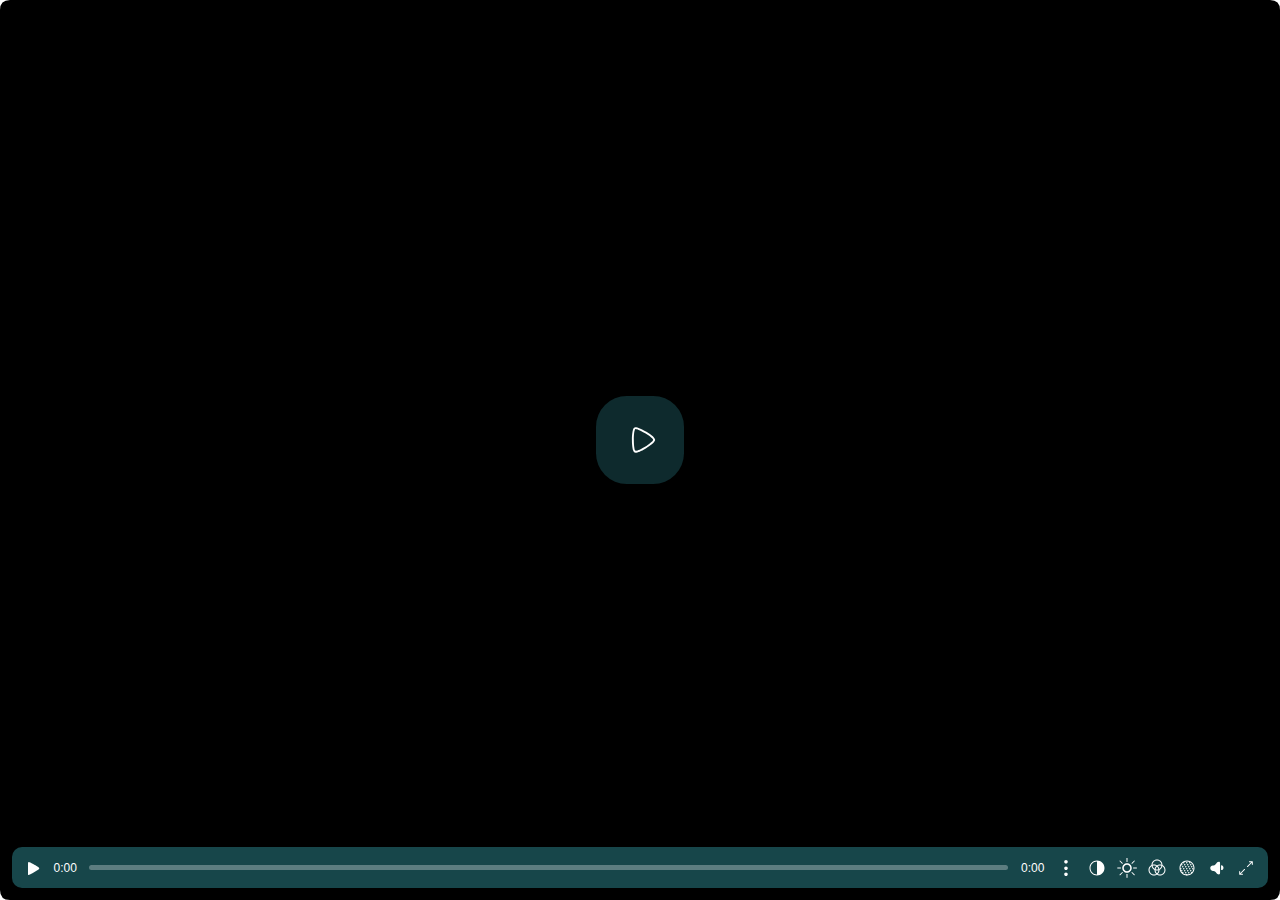
<file: Player/playerjs.html>
<!DOCTYPE html PUBLIC "-//W3C//DTD XHTML 1.0 Strict//EN" "http://www.w3.org/TR/xhtml1/DTD/xhtml1-strict.dtd">
<html xmlns="http://www.w3.org/1999/xhtml" lang="en" xml:lang="en">
	<head>
		<title></title> 
        <meta charset="UTF-8">
        <script src='playerjs.js' type='text/javascript'></script>
	</head>
	<body>
    <style>
        html,body{
            margin:0;padding:0;width:100%;height:100%;
        }
    </style>
        
    <div id="playerjs" style="width:100%;height:100%;"></div>
        
    <script type="text/javascript">
            
        var ps = location.href.substr(location.href.indexOf("html?")+5).split("&");
            
        var vs = {id:"playerjs", file:"https://siloh.pluto.tv/lilo/production/SkyNews/master_1.m3u8"};
            
        for(var i = 0; i<ps.length; i++){
            var p = ps[i].substr(0,ps[i].indexOf("="));
            var v = ps[i].substr(ps[i].indexOf("=")+1);
            if(p!=v){
                vs[p] = decodeURIComponent(v);
            }
        }
            
        var playerjs = new Playerjs(vs);
            
    </script>
</body>
</html>
</file>
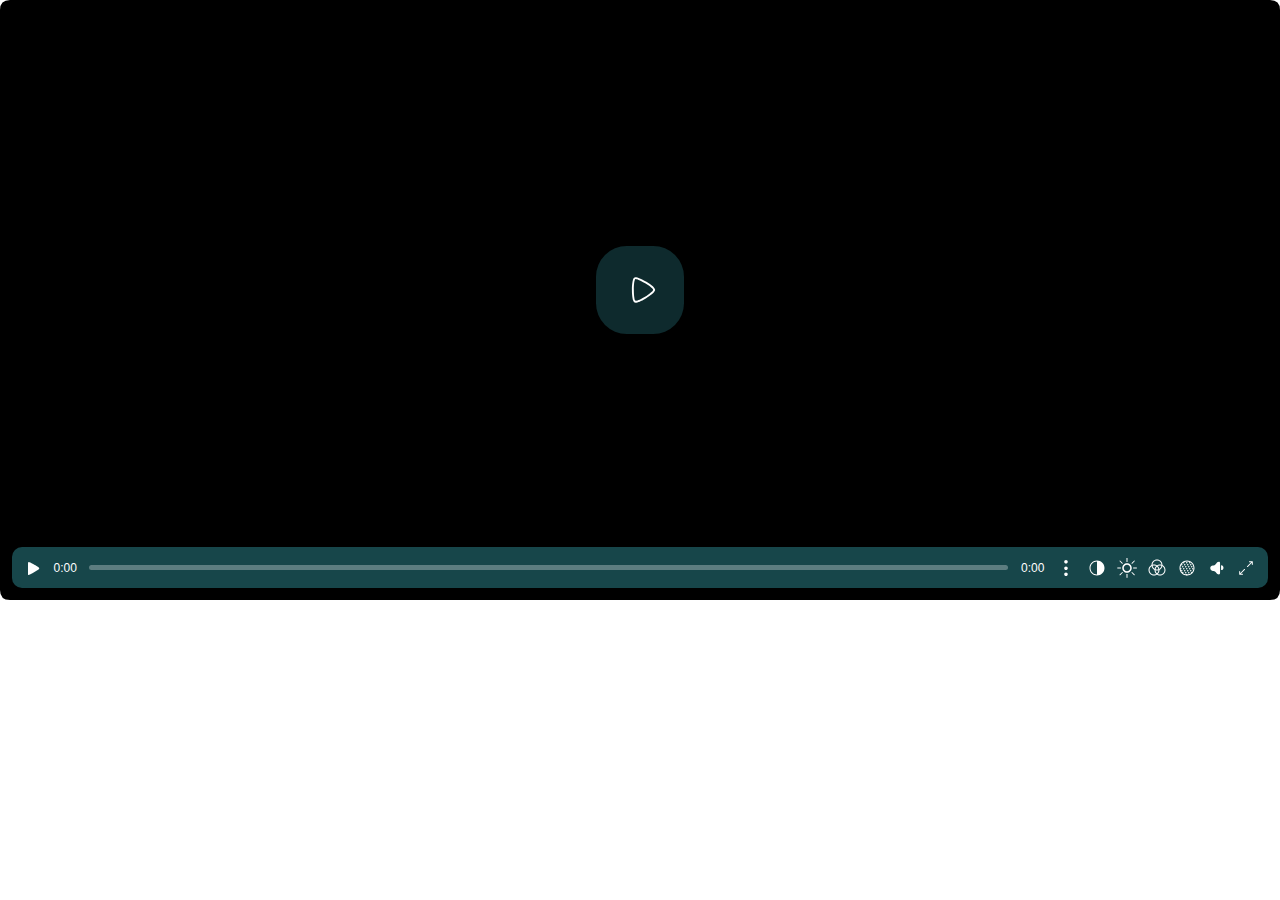
<file: Player/test.html>
<!DOCTYPE html PUBLIC "-//W3C//DTD XHTML 1.0 Strict//EN" "http://www.w3.org/TR/xhtml1/DTD/xhtml1-strict.dtd">
<html xmlns="http://www.w3.org/1999/xhtml" lang="en" xml:lang="en">
	<head>
		<title></title>
        <meta charset="UTF-8">
        <script src='playerjs.js' type='text/javascript'></script>
	</head>
	<body>
    <style>
        html,body{
            margin:0;padding:0;width:100%;height: 100%;
        }
    </style>
    <center>
        <iframe src="playerjs.html?file=https://ib.qqkkqqk.com/live/ch_5.m3u8" type="text/html" width=100% height=600 frameborder="0" allowfullscreen></iframe>
    </center>
</body>
</html>
</file>
